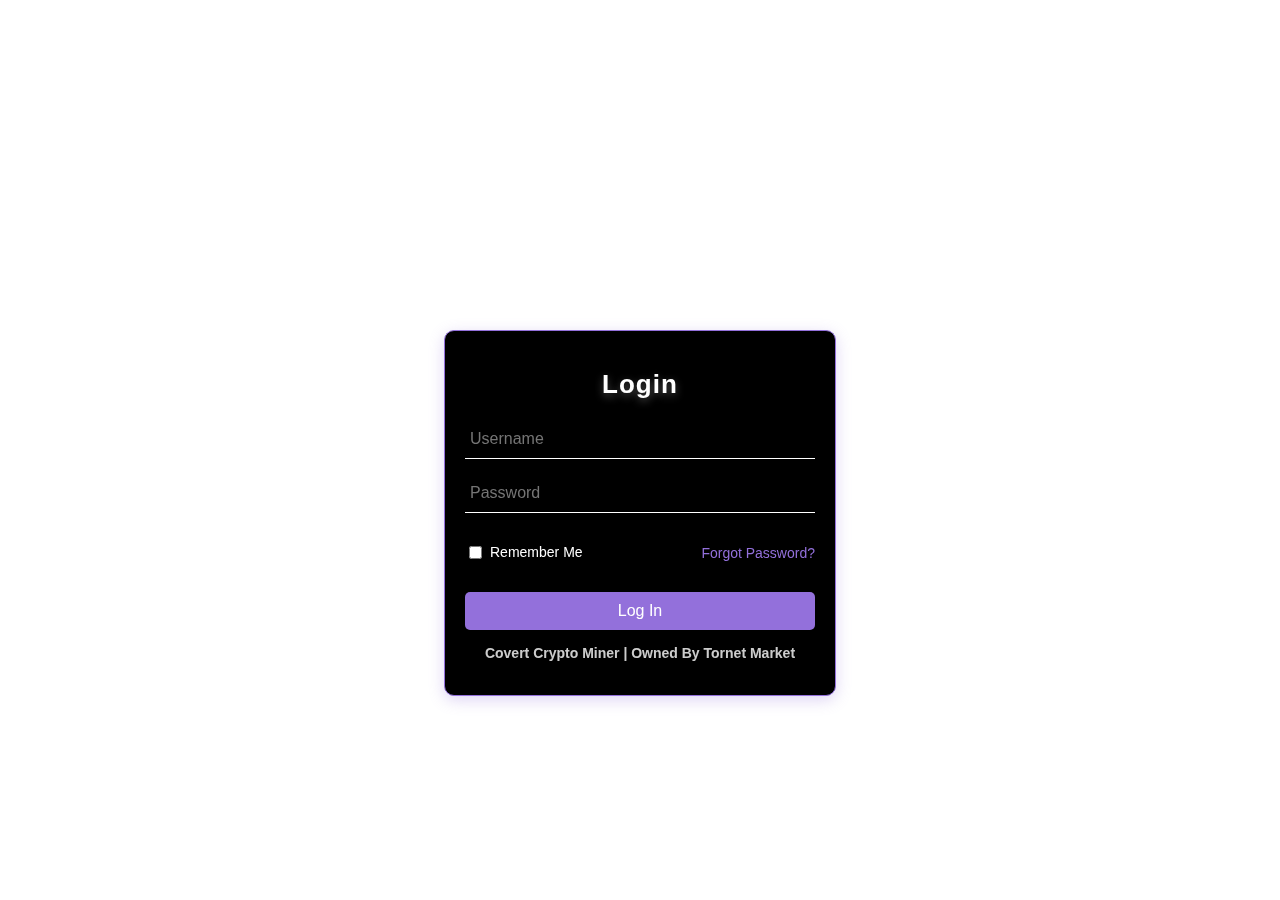
<file: index.html>
<!DOCTYPE html>
<html lang="en">
<head>
    <meta charset="UTF-8">
    <meta name="viewport" content="width=device-width, initial-scale=1.0">
    <title>Login</title>
    
    <!-- Link to the favicon (ccm.ico) -->
    <link rel="icon" href="ccm.ico" type="image/x-icon">
    
    <link rel="stylesheet" href="styles.css"> <!-- Linking to external CSS file -->
</head>
<body>

    <!-- Main title centered above the login panel -->
    <h1 class="main-title">INFINITY</h1>

    <!-- Login Panel -->
    <div class="login-panel">
        <h1 class="login-title">Login</h1>

        <!-- Login Form -->
        <form class="login-form">
            <input type="text" id="username" class="login-input" placeholder="Username">
            <input type="password" id="password" class="login-input" placeholder="Password">

            <!-- Container for Remember Me checkbox and Forgot Password link -->
            <div class="remember-me-container">
                <div class="remember-me">
                    <input type="checkbox" id="remember" class="remember-checkbox">
                    <label for="remember" class="remember-label">Remember Me</label>
                </div>

                <!-- Clickable Forgot Password text -->
                <a href="https://tornetmarket.github.io/TORNET/contact.html" class="forgot-password">Forgot Password?</a>
            </div>

            <button type="button" class="login-button">Log In</button>
        </form>

        <!-- Footer text inside the login panel -->
        <p class="login-footer">Covert Crypto Miner | Owned By Tornet Market</p>
    </div>

    <!-- Linking to external JavaScript file -->
    <script src="script.js"></script>

</body>
</html>
</file>
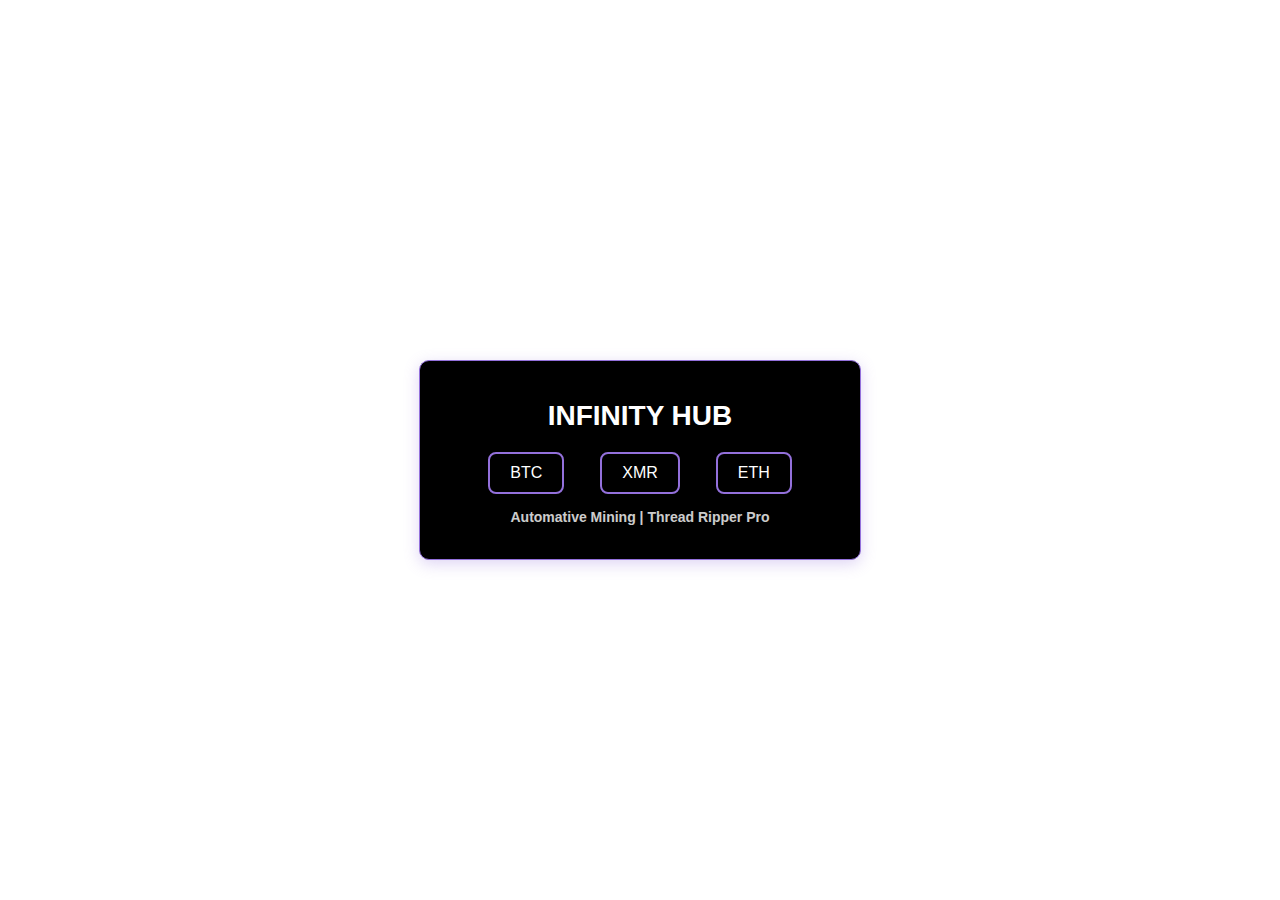
<file: home.html>
<!DOCTYPE html>
<html lang="en">
<head>
    <meta charset="UTF-8">
    <meta name="viewport" content="width=device-width, initial-scale=1.0">
    <title>Home</title>
    <!-- Link to the favicon (ccm.ico) -->
    <link rel="icon" href="ccm.ico" type="image/x-icon">
    <link rel="stylesheet" href="styles.css"> <!-- Link to styles.css -->
</head>
<body>

    <!-- Home page content with panel -->
    <div class="home-panel">
        <h1 class="panel-title">INFINITY HUB</h1>
        <div class="crypto-buttons">
            <button class="crypto-button" onclick="startMining('BTC')">BTC</button>
            <button class="crypto-button" onclick="startMining('XMR')">XMR</button>
            <button class="crypto-button" onclick="startMining('ETH')">ETH</button>
        </div>

        <!-- Footer text inside the login panel -->
        <p class="login-footer">Automative Mining | Thread Ripper Pro</p>

        <!-- Hidden mining output box -->
        <div id="mining-output" class="mining-output"></div>

        <!-- Quit button (hidden initially) -->
        <button id="quit-button" class="quit-button" style="display: none;" onclick="quitMining()">Quit</button>
    </div>

    <script src="script.js"></script> <!-- Link to script.js -->
</body>
</html>
</file>
<file: styles.css>
/* Center the login panel on the screen */
body {
    margin: 0;
    padding: 0;
    display: flex;
    flex-direction: column;
    justify-content: center; /* Vertically center the panel */
    align-items: center; /* Horizontally center the panel */
    height: 100vh;
    background-image: url('https://i.imgur.com/TkYtXrl.jpg');
    background-size: cover;
    background-position: center;
    font-family: Arial, sans-serif;
}

/* Title above the login panel */
.main-title {
    color: #fff;
    font-size: 42px;
    font-family: 'Courier New', Courier, monospace; /* Coding theme font */
    font-weight: bold;
    text-align: center;
    margin-bottom: 50px;
    text-shadow: 0px 4px 10px rgba(255, 255, 255, 0.4); /* Glowing effect */
    text-transform: uppercase;  /* All caps for a sleek effect */
}

/* Login Panel styles */
.login-panel {
    background-color: #000;
    border: 1px solid #9370DB; /* Lavender blue */
    width: 90%; /* Use percentage width for responsiveness */
    max-width: 350px; /* Shrink the panel slightly */
    padding: 20px;
    border-radius: 10px;
    box-shadow: 0px 4px 15px rgba(147, 112, 219, 0.3); /* Lavender blue shadow */
    transform: translateZ(0);
    transition: transform 0.3s ease-in-out;
    margin: 20px 0; /* Adds some top/bottom margin to the panel */
}


.login-panel:hover {
    transform: translateY(-10px);
    box-shadow: 0px 6px 20px rgba(147, 112, 219, 0.4);  /* Lavender blue shadow */
}

/* Title inside the login panel */
.login-title {
    color: #fff;
    font-family: 'Montserrat', sans-serif;  /* Modern, sleek font */
    font-size: 26px;
    font-weight: 600;
    text-align: center;
    margin-bottom: 20px;
    letter-spacing: 1px;  /* Slightly spaced out for a clean, modern look */
    text-shadow: 0px 3px 8px rgba(255, 255, 255, 0.3);  /* Subtle glow for depth */
}

/* Form and input styles */
.login-form {
    display: flex;
    flex-direction: column;
    gap: 15px;
}

.login-input {
    background-color: transparent;
    border: none;
    border-bottom: 1px solid #fff;  /* White bottom line initially */
    padding: 10px 5px;
    color: #fff;
    font-size: 16px;
    outline: none;
    transition: border-color 0.3s ease, box-shadow 0.3s ease;
}

.login-input:focus {
    border-bottom-color: #9370DB;  /* Lavender blue bottom line on focus */
    box-shadow: 0px 2px 8px rgba(147, 112, 219, 0.7);  /* Glow effect for the bottom line */
}

.login-input:hover {
    border-bottom-color: #9370DB;  /* Lavender blue bottom line on hover */
}

/* Button styles */
.login-button {
    padding: 10px;
    background-color: #9370DB;  /* Lavender blue */
    color: white;
    border: none;
    border-radius: 5px;
    font-size: 16px;
    cursor: pointer;
    transition: background-color 0.3s ease;
}

.login-button:hover {
    background-color: #7A5FBA;  /* Slightly darker lavender blue */
}

/* Responsive adjustments for smaller screens */
@media (max-width: 600px) {
    .login-panel {
        padding: 15px;
        width: 95%; /* Stretch the panel width to almost full screen */
        max-width: 320px; /* Ensure the max-width is smaller on mobile */
    }

    .login-title {
        font-size: 22px; /* Slightly smaller title on mobile */
    }

    .login-button {
        font-size: 14px; /* Adjust button text size on smaller screens */
        padding: 10px;
    }
}

/* Notification styles */
.notification {
    position: fixed;
    top: 50%;
    left: 50%;
    transform: translate(-50%, -50%);
    background-color: rgba(0, 0, 0, 0.9); /* Less transparency */
    color: #fff;
    padding: 20px 40px;
    border-radius: 10px;
    font-size: 18px;
    text-align: center;
    z-index: 9999;
    border: 1px solid #9370DB; /* Thin lavender blue border */
    box-shadow: 0px 4px 15px rgba(147, 112, 219, 0.3); /* Lavender blue shadow for 3D effect */
    transition: opacity 0.3s ease-in-out;
    opacity: 3;
}


/* Styles for the home panel */
.home-panel {
    background-color: #000;
    border: 1px solid #9370DB; /* Lavender blue border */
    width: 90%; /* Use percentage for responsiveness */
    max-width: 400px; /* Slightly larger for home panel */
    padding: 20px;
    border-radius: 10px;
    box-shadow: 0px 4px 15px rgba(147, 112, 219, 0.3); /* Lavender blue shadow */
    text-align: center; /* Center text and buttons */
    margin-top: 20px; /* Adds space between top and panel */
}

.panel-title {
    font-size: 28px; /* Title size */
    color: #fff;
    margin-bottom: 20px;
}


/* Styles for the crypto buttons */
.crypto-buttons {
    display: flex;
    justify-content: center; /* Distribute buttons evenly */
    gap: 36px
}

.crypto-button {
    background-color: transparent;
    border: 2px solid #9370DB; /* Lavender blue */
    color: #fff;
    padding: 10px 20px;
    border-radius: 8px;
    transition: all 0.3s ease;
    font-size: 16px;
    cursor: pointer;
}

.crypto-button:hover {
    box-shadow: 0px 4px 15px rgba(147, 112, 219, 0.5); /* Lavender blue glow effect */
    background-color: rgba(147, 112, 219, 0.2); /* Add a lavender tint on hover */
}

/* Glow effect on click */
.crypto-button:active {
    box-shadow: 0px 4px 15px rgba(147, 112, 219, 1); /* Stronger glow on click */
}

/* Responsive adjustments for smaller screens */
@media (max-width: 600px) {
    .home-panel {
        padding: 15px;
        width: 95%; /* Expand panel width on small screens */
        max-width: 350px; /* Smaller max-width */
    }

    .panel-title {
        font-size: 24px; /* Slightly smaller title on mobile */
    }

    .crypto-button {
        font-size: 14px; /* Adjust button size */
        padding: 8px 15px; /* Smaller padding on buttons */
    }
}

.mining-output {
    margin-top: 20px;
    background-color: #1e1e1e;
    border: 1px solid #9370DB; /* Lavender blue */
    padding: 10px 20px; /* Adjusted padding to remove excessive space */
    color: white;
    font-family: monospace;
    white-space: pre-wrap; /* Ensures text wraps nicely */
    word-wrap: break-word; /* Forces long words to break and wrap */
    width: 100%;
    max-width: 500px;
    height: auto; /* Allow the height to adjust based on content */
    min-height: 40px; /* Set a minimum height to avoid it being too small */
    overflow-y: auto;
    border-radius: 5px;
    box-shadow: 0px 4px 10px rgba(147, 112, 219, 0.8);
    text-align: center; /* Center text horizontally */
    position: absolute;
    top: 75%;  /* Lowered position */
    left: 50%;
    transform: translate(-50%, -50%);
    display: none; /* Hidden initially */
    line-height: 1.6; /* Adjust line-height to ensure vertical spacing is clean */
}

/* Footer text inside the login panel */
.login-footer {
    margin-top: 15px;
    text-align: center;
    color: #fff;  /* White text */
    font-size: 14px;
    font-weight: bold;
    opacity: 0.8;  /* Slightly transparent */
}

/* Container for Remember Me checkbox and Forgot Password link */
.remember-me-container {
    display: flex; /* Use flexbox for alignment */
    justify-content: space-between; /* Space between items */
    align-items: center; /* Center vertically */
    margin: 15px 0; /* Space above and below */
}

/* Remember Me label and checkbox styles */
.remember-me {
    display: flex; /* Use flexbox to align checkbox and label */
    align-items: center; /* Center the checkbox and label vertically */
}

.remember-checkbox {
    margin-right: 8px; /* Space between checkbox and label */
    accent-color: #9370DB; /* Change checkbox color to lavender blue */
}

.remember-label {
    color: #fff; /* White color for the label */
    font-size: 14px; /* Adjust size for better readability */
    font-weight: normal; /* Regular weight for the label */
}

/* Adjust the vertical alignment of the Forgot Password link */
.forgot-password {
    color: #9370DB; /* Lavender blue color */
    font-size: 14px; /* Adjust size for readability */
    text-decoration: none; /* Remove underline */
    transition: color 0.3s ease; /* Smooth color transition */
    margin-top: 2px; /* Adjust this value to align with the checkbox text */
}

.forgot-password:hover {
    color: #7A5FBA; /* Darker lavender blue on hover */
    text-decoration: underline; /* Underline on hover for emphasis */
}


.quit-button {
    display: block;
    margin: 20px auto;
    padding: 10px 20px;
    font-size: 16px;
    color: white;
    background: transparent;
    border: 2px solid #c59bff; /* Lavender border */
    border-radius: 5px;
    cursor: pointer;
    transition: background-color 0.3s, color 0.3s;
}

.quit-button:hover {
    background-color: #c59bff; /* Lavender color on hover */
    color: black;
}
</file>
